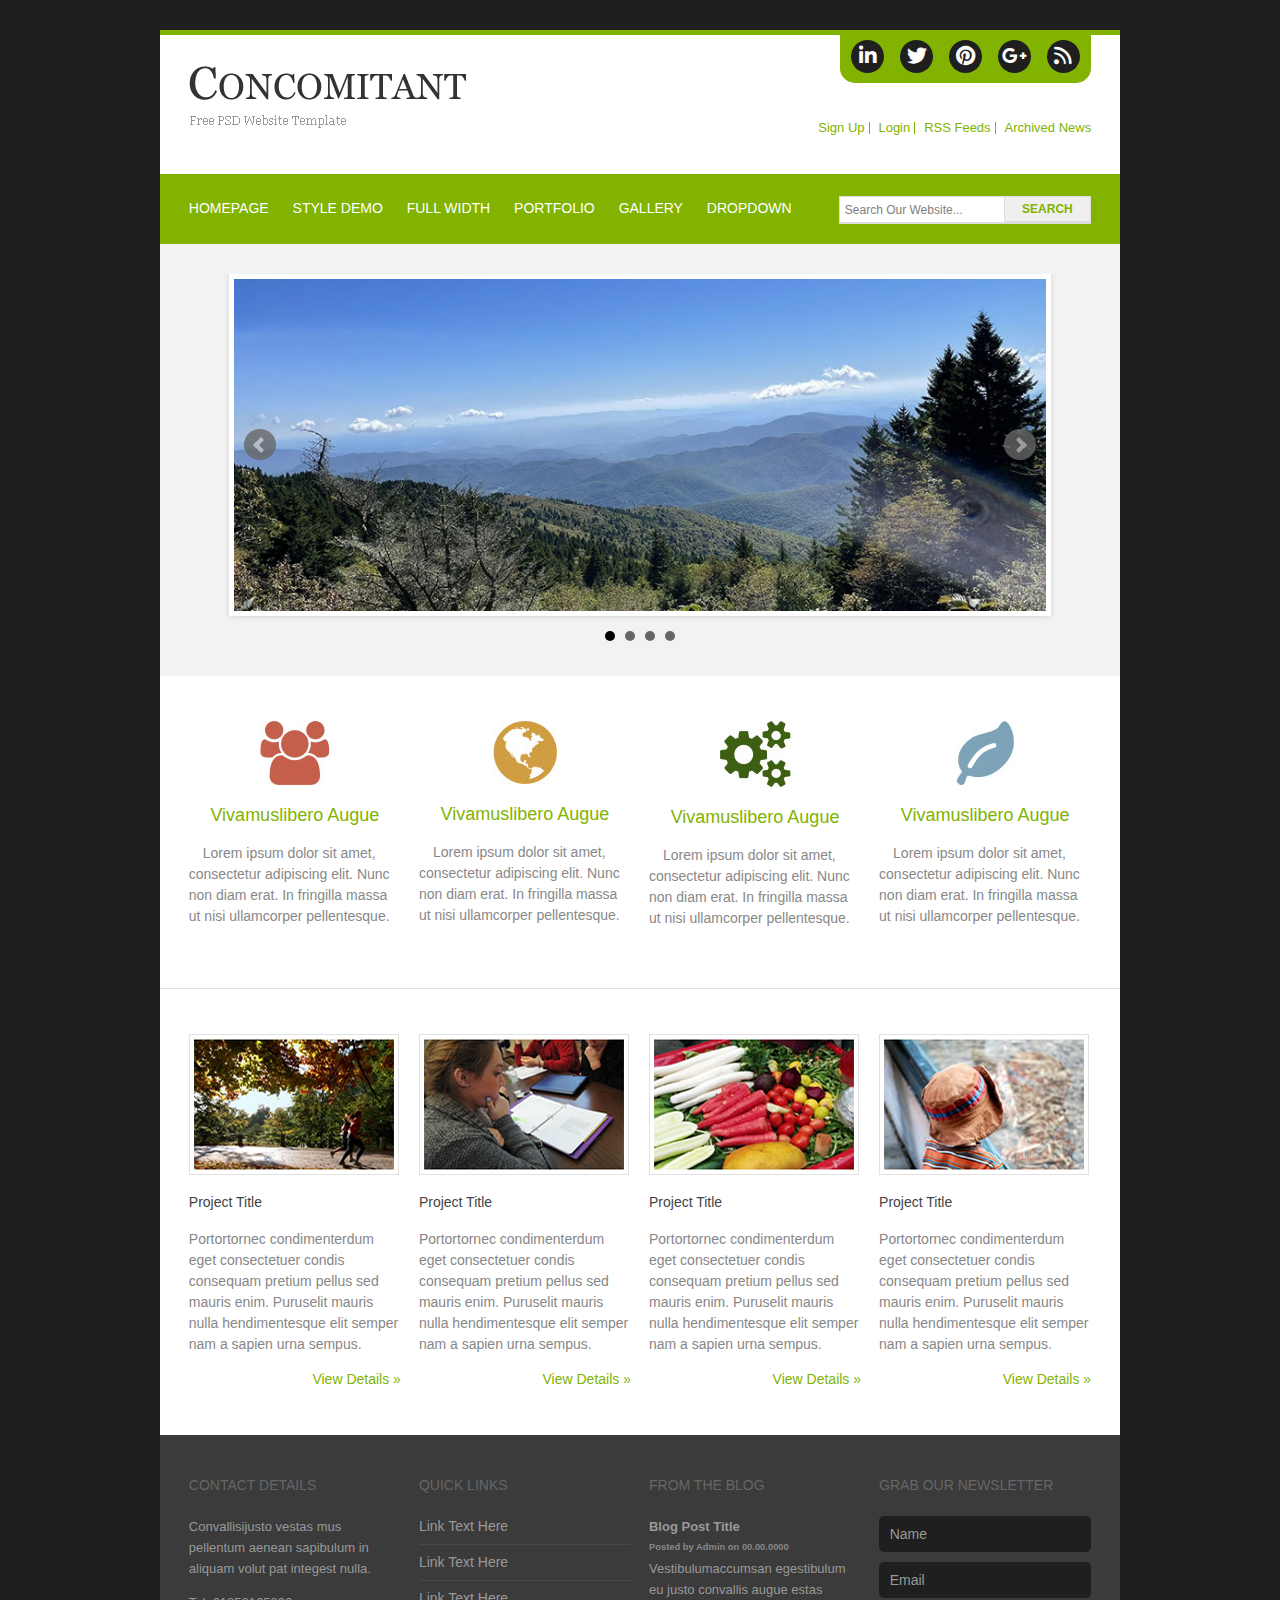
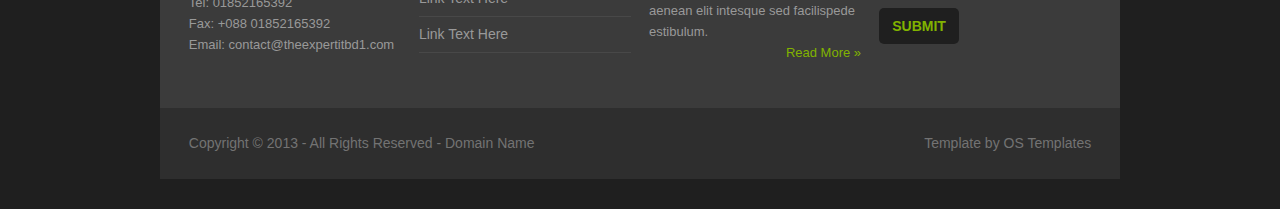
<file: index.html>
<!DOCTYPE html>
<html lang="en">
<head>
    <meta charset="UTF-8">
    <meta http-equiv="X-UA-Compatible" content="IE=edge">
    <meta name="viewport" content="width=device-width, initial-scale=1.0">
    <link rel="stylesheet" href="css/all.min.css">
    <link rel="stylesheet" href="css/fontawesome.min.css">
    <link rel="stylesheet" href="css/bxslider.min.css">
    <link rel="stylesheet" href="style.css">
    <title>Concomitant</title>
	<link rel="icon" type="image/x-icon" href="img/title.png">
</head>
<body>
    <header class="header_area">
        <div id="top_header_area">
            <div class="inner_top_header container">
                <div class="content">
                    <div class="social_area">
                        <ul>
                            <li><a href=""><i class="fab fa-linkedin-in"></i></a></li>
                            <li><a href=""><i class="fab fa-twitter"></i></a></li>
                            <li><a href=""><i class="fab fa-pinterest"></i></a></li>
                            <li><a href=""><i class="fab fa-google-plus-g"></i></a></li>
                            <li><a href=""><i class="fas fa-rss"></i></a></li>
                        </ul>
                    </div>
                </div>
            </div>
        </div>
        <div id="main_header_area">
            <div class="inner_header container">
                <div class="content">
                    <div class="logo_area">
                        <a href="index.html">
                            <img src="img/logo.png" alt="Logo">
                        </a>
                    </div>
                    <div class="mini_menu">
                        <ul>
                            <li><a href="">Sign Up</a></li>
                            <li><a href="">Login</a></li>
                            <li><a href="">RSS Feeds</a></li>
                            <li><a href="">Archived News</a></li>
                        </ul>
                    </div>
                </div>
            </div>
        </div>
        <div id="main_menu_area">
            <div class="inner_menu container">
                <div class="content">
                    <nav class="main_memu">
                        <ul>
                            <li><a href="">HOMEPAGE</a></li>
                            <li><a href="">STYLE DEMO</a></li>
                            <li><a href="">FULL WIDTH</a></li>
                            <li><a href="">PORTFOLIO</a></li>
                            <li><a href="">GALLERY</a></li>
                            <li><a href="">DROPDOWN</a></li>
                        </ul>
                    </nav>
                    <div class="search_area">
                        <form action="">
                            <input type="text" placeholder="Search Our Website...">
                            <input type="submit" value="SEARCH">
                        </form>
                    </div>
                </div>
            </div>
        </div>
    </header>
    <section id="slider_area">
        <div class="inner_slider container">
            <div class="content slider_content">
                <div class="slider">
                    <div class="item">
                        <div class="slider_caption">
                            <h2>Welcome</h2>
                        </div>
                        <img src="img/slider_01.jpg" alt="">
                    </div>
                    <div class="item">
                        <img src="img/slider_02.jpg" alt="">
                    </div>
                    <div class="item">
                        <img src="img/slider_03.jpg" alt="">
                    </div>
                    <div class="item">
                        <img src="img/slider_04.jpg" alt="">
                    </div>
                </div>
            </div>
        </div>
    </section>
    <section id="service_area">
        <div class="inner_service container">
            <div class="content">
                <div class="child_service _four_">
                    <img src="img/service_01.jpg" alt="">
                    <h2><a href="">Vivamuslibero Augue</a></h2>
                    <p>Lorem ipsum dolor sit amet, consectetur adipiscing elit. Nunc non diam erat. In fringilla massa ut nisi ullamcorper pellentesque.</p>
                </div>
                <div class="child_service _four_">
                    <img src="img/service_02.jpg" alt="">
                    <h2><a href="">Vivamuslibero Augue</a></h2>
                    <p>Lorem ipsum dolor sit amet, consectetur adipiscing elit. Nunc non diam erat. In fringilla massa ut nisi ullamcorper pellentesque.</p>
                </div>
                <div class="child_service _four_">
                    <img src="img/service_03.jpg" alt="">
                    <h2><a href="">Vivamuslibero Augue</a></h2>
                    <p>Lorem ipsum dolor sit amet, consectetur adipiscing elit. Nunc non diam erat. In fringilla massa ut nisi ullamcorper pellentesque.</p>
                </div>
                <div class="child_service _four_">
                    <img src="img/service_04.jpg" alt="">
                    <h2><a href="">Vivamuslibero Augue</a></h2>
                    <p>Lorem ipsum dolor sit amet, consectetur adipiscing elit. Nunc non diam erat. In fringilla massa ut nisi ullamcorper pellentesque.</p>
                </div>
            </div>
        </div>
    </section>
    <section id="work_area">
        <div class="inner_work container">
            <div class="content">
                <div class="child_work _four_">
                    <img src="img/work_01.png" alt="">
                    <h3><a href="">Project Title</a></h3>
                    <p>Portortornec condimenterdum eget consectetuer condis consequam pretium pellus sed mauris enim. Puruselit mauris nulla hendimentesque elit semper nam a sapien urna sempus.</p>
                    <a href="">View Details »</a>
                </div>
                <div class="child_work _four_">
                    <img src="img/work_02.png" alt="">
                    <h3><a href="">Project Title</a></h3>
                    <p>Portortornec condimenterdum eget consectetuer condis consequam pretium pellus sed mauris enim. Puruselit mauris nulla hendimentesque elit semper nam a sapien urna sempus.</p>
                    <a href="">View Details »</a>
                </div>
                <div class="child_work _four_">
                    <img src="img/work_03.png" alt="">
                    <h3><a href="">Project Title</a></h3>
                    <p>Portortornec condimenterdum eget consectetuer condis consequam pretium pellus sed mauris enim. Puruselit mauris nulla hendimentesque elit semper nam a sapien urna sempus.</p>
                    <a href="">View Details »</a>
                </div>
                <div class="child_work _four_">
                    <img src="img/work_04.png" alt="">
                    <h3><a href="">Project Title</a></h3>
                    <p>Portortornec condimenterdum eget consectetuer condis consequam pretium pellus sed mauris enim. Puruselit mauris nulla hendimentesque elit semper nam a sapien urna sempus.</p>
                    <a href="">View Details »</a>
                </div>
            </div>
        </div>
    </section>
    <footer id="footer_area">
        <div class="inner_footer container">
            <div class="content">
                <div class="child_footer _four_">
                    <h3>CONTACT DETAILS</h3>
                    <p>Convallisijusto vestas mus pellentum aenean sapibulum in aliquam volut pat integest nulla.</p>
                    <p><a href="tel: 01852165392">Tel: 01852165392</a><br>
                        <a href="fax: +088 01852165392">Fax: +088 01852165392</a><br>
                        <a href="mailto: theexpertitbd1@gmail.com">Email: contact@theexpertitbd1.com</a></p>
                </div>
                <div class="child_footer _four_">
                    <h3>QUICK LINKS</h3>
                    <ul>
                        <li><a href="">Link Text Here</a></li>
                        <li><a href="">Link Text Here</a></li>
                        <li><a href="">Link Text Here</a></li>
                        <li><a href="">Link Text Here</a></li>
                    </ul>
                </div>
                <div class="child_footer _four_">
                    <h3>FROM THE BLOG</h3>
                    <div class="child_blog">
                    <h4><a href="">Blog Post Title</a></h4>
                    <h6>Posted by Admin on <span>00.00.0000</span></h6>
                    <p>Vestibulumaccumsan egestibulum eu justo convallis augue estas aenean elit intesque sed facilispede estibulum.</p>
                    <a href="">Read More »</a>
                    </div>
                </div>
                <div class="child_footer _four_">
                    <h3>GRAB OUR NEWSLETTER</h3>
                    <form action="">
                        <input type="text" placeholder="Name">
                        <input type="email" placeholder="Email">
                        <input type="submit" value="SUBMIT">
                    </form>
                </div>
            </div>
        </div>
        <div id="copyright_area">
            <div class="inner_copyright container">
                <div class="content">
                    <div class="left_copyright">
                        <p>Copyright © 2013 - All Rights Reserved - Domain Name</p>
                    </div>
                    <div class="right_copyright">
                        <p>Template by OS Templates</p>
                    </div>
                </div>
            </div>
        </div>
    </footer>




    <script src="https://ajax.googleapis.com/ajax/libs/jquery/3.1.1/jquery.min.js"></script>
    <script src="js/bxslider.min.js"></script>
    <script src="js/main.js"></script>
</body>
</html>
</file>
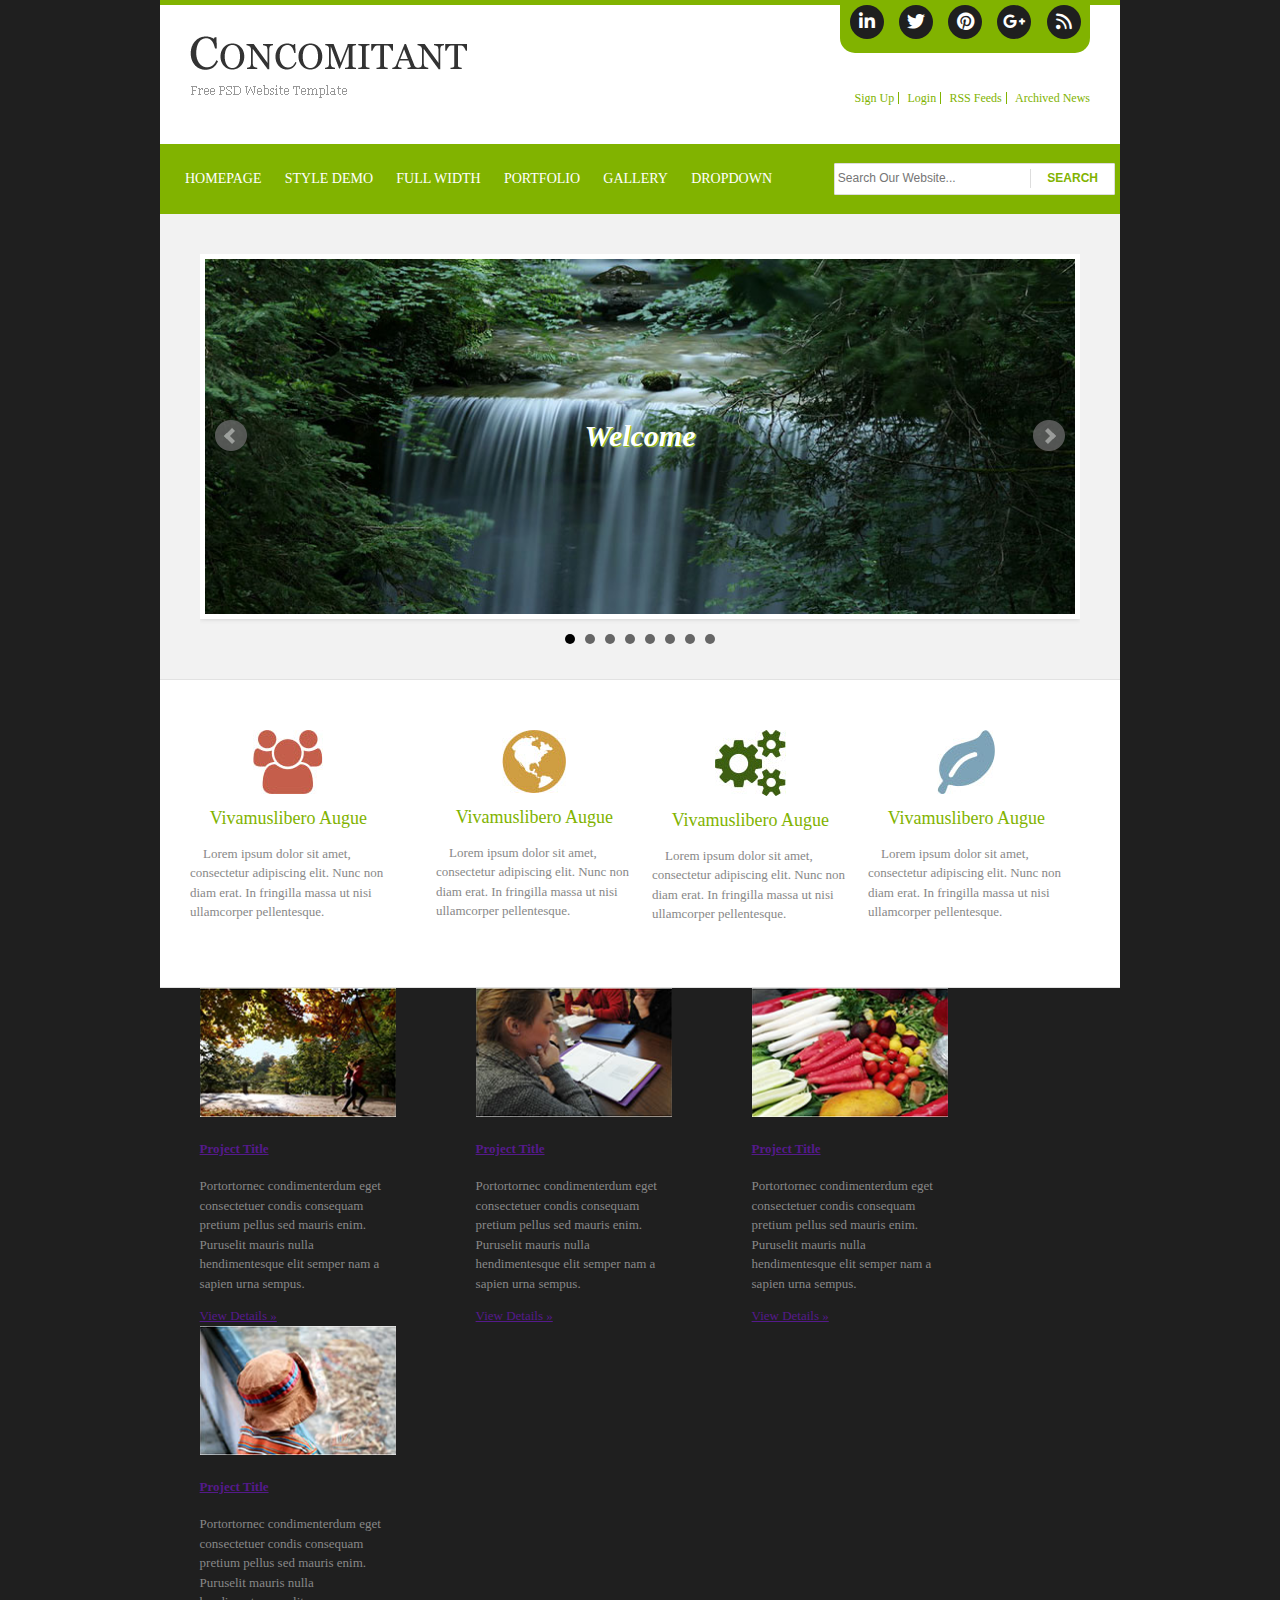
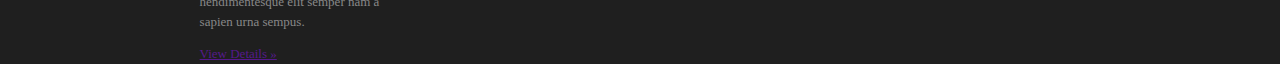
<file: index_wrong.html>
<!DOCTYPE html>
<html lang="en">
<head>
    <meta charset="UTF-8">
    <meta http-equiv="X-UA-Compatible" content="IE=edge">
    <meta name="viewport" content="width=device-width, initial-scale=1.0">
    <link rel="stylesheet" href="css/all.min.css">
    <link rel="stylesheet" href="css/fontawesome.min.css">
    <link rel="stylesheet" href="css/bxslider.min.css">
    <link rel="stylesheet" href="style_wrong.css">
    <title>Concomitant</title>
</head>
<body>
    <header class="header_area">
        <div id="top_header_area">
            <div class="inner_top_header container">
                <div class="social_area">
                    <ul>
                        <li><a href=""><i class="fab fa-linkedin-in"></i></a></li>
                        <li><a href=""><i class="fab fa-twitter"></i></a></li>
                        <li><a href=""><i class="fab fa-pinterest"></i></a></li>
                        <li><a href=""><i class="fab fa-google-plus-g"></i></a></li>
                        <li><a href=""><i class="fas fa-rss"></i></a></li>
                    </ul>
                </div>
            </div>
        </div>

        <div id="main_header_area">
            <div class="inner_header_area container">
                <div class="logo_area">
                    <a href="index.html">
                        <img src="img/logo.png" alt="Logo">
                    </a>
                </div>
                <div class="mini_menu_area">
                    <ul>
                        <li><a href="">Sign Up</a></li>
                        <li><a href="">Login</a></li>
                        <li><a href="">RSS Feeds</a></li>
                        <li><a href="">Archived News</a></li>
                    </ul>
                </div>
            </div>
        </div>

        <div id="main_menu">
            <div class="inner_menu container">
                <nav class="main_menu">
                    <ul>
                        <li><a href="">HOMEPAGE</a></li>
                        <li><a href="">STYLE DEMO</a></li>
                        <li><a href="">FULL WIDTH</a></li>
                        <li><a href="">PORTFOLIO</a></li>
                        <li><a href="">GALLERY</a></li>
                        <li><a href="">DROPDOWN</a></li>
                    </ul>
                </nav>
                <div class="search_area">
                    <form action="">
                        <input type="text" placeholder="Search Our Website...">
                        <input type="submit" value="SEARCH">
                    </form>
                </div>
            </div>
        </div>
    </header>

    <section id="slider_area">
        <div class="background_generat container">
        <div class="inner_slider">
            <div class="slider">
                <div class="item">
                    <div class="slider_caption">
                        <h2>Welcome</h2>
                    </div>
                    <img src="img/slider_01.jpg" alt="">
                </div>
                <div class="item">
                    <img src="img/slider_02.jpg" alt="">
                </div>
                <div class="item">
                    <img src="img/slider_03.jpg" alt="">
                </div>
                <div class="item">
                    <img src="img/slider_04.jpg" alt="">
                </div>
                <div class="item">
                    <img src="img/slider_05.jpg" alt="">
                </div>
                <div class="item">
                    <img src="img/slider_06.jpg" alt="">
                </div>
                <div class="item">
                    <img src="img/slider_07.jpg" alt="">
                </div>
                <div class="item">
                    <img src="img/slider_08.jpg" alt="">
                </div>
            </div>
        </div>
        </div>
    </section>

    <section id="service_area">
        <div class="inner_service container">
            <div class="child_service">
                <img src="img/service_01.jpg" alt="">
                <h2>Vivamuslibero Augue</h2>
                <p>Lorem ipsum dolor sit amet, consectetur adipiscing elit. Nunc non diam erat. In fringilla massa ut nisi ullamcorper pellentesque.</p>
            </div>
            <div class="child_service">
                <img src="img/service_02.jpg" alt="">
                <h2>Vivamuslibero Augue</h2>
                <p>Lorem ipsum dolor sit amet, consectetur adipiscing elit. Nunc non diam erat. In fringilla massa ut nisi ullamcorper pellentesque.</p>
            </div>
            <div class="child_service">
                <img src="img/service_03.jpg" alt="">
                <h2>Vivamuslibero Augue</h2>
                <p>Lorem ipsum dolor sit amet, consectetur adipiscing elit. Nunc non diam erat. In fringilla massa ut nisi ullamcorper pellentesque.</p>
            </div>
            <div class="child_service">
                <img src="img/service_04.jpg" alt="">
                <h2>Vivamuslibero Augue</h2>
                <p>Lorem ipsum dolor sit amet, consectetur adipiscing elit. Nunc non diam erat. In fringilla massa ut nisi ullamcorper pellentesque.</p>
            </div>
        </div>
    </section>

    <section id="work_area">
        <div class="inner_work container">
            <div class="child_work">
                <img src="img/work_01.png" alt="">
                <h4><a href="">Project Title</a></h4>
                <p>Portortornec condimenterdum eget consectetuer condis consequam pretium pellus sed mauris enim. Puruselit mauris nulla hendimentesque elit semper nam a sapien urna sempus.</p>
                <a href="">View Details »</a>
            </div>
            <div class="child_work">
                <img src="img/work_02.png" alt="">
                <h4><a href="">Project Title</a></h4>
                <p>Portortornec condimenterdum eget consectetuer condis consequam pretium pellus sed mauris enim. Puruselit mauris nulla hendimentesque elit semper nam a sapien urna sempus.</p>
                <a href="">View Details »</a>
            </div>
            <div class="child_work">
                <img src="img/work_03.png" alt="">
                <h4><a href="">Project Title</a></h4>
                <p>Portortornec condimenterdum eget consectetuer condis consequam pretium pellus sed mauris enim. Puruselit mauris nulla hendimentesque elit semper nam a sapien urna sempus.</p>
                <a href="">View Details »</a>
            </div>
            <div class="child_work">
                <img src="img/work_04.png" alt="">
                <h4><a href="">Project Title</a></h4>
                <p>Portortornec condimenterdum eget consectetuer condis consequam pretium pellus sed mauris enim. Puruselit mauris nulla hendimentesque elit semper nam a sapien urna sempus.</p>
                <a href="">View Details »</a>
            </div>
        </div>
    </section>


    <script src="https://ajax.googleapis.com/ajax/libs/jquery/3.1.1/jquery.min.js"></script>
    <script src="js/bxslider.min.js"></script>
    <script src="js/main.js"></script>
</body>
</html>
</file>
<file: style.css>
/*==========================================
    Common CSS
==========================================*/
body{
    color: #888888;
    font-size: 14px;
    font-family: Georgia, sans-serif;
    line-height: 1.5em;
    margin: 0;
    background: #1f1f1f;
}
.container{
    width: 96%;
    max-width: 960px;
    margin: 0 auto;
}
img{
    max-width: 100%;
    height: auto;
}
._four_{
    width: 23.5%;
    float: left;
    margin: 0 1%;
}
._four_:first-child{
    margin-left: 0;
}
._four_:last-child{
    margin-right: 0;
}
/*==========================================
    Top Header Area CSS
==========================================*/
.header_area{
    width: 100%;
    clear: both;
}
#top_header_area{
    width: 100%;
    margin-top: 30px;
    background: #1f1f1f;
}
.inner_top_header{
    border-top: 5px solid #81b300;
    background: #ffffff;
}
.content{
    box-sizing: border-box;
    padding: 0 3%;
    overflow: hidden;
}

.social_area{
    float: right;
    width: 251px;
    height: 48px;
    background: #81b300;
    border-bottom-left-radius: 15px;
    border-bottom-right-radius: 15px;
    display: flex;
    justify-content: center;
    align-items: center;
}
.social_area ul{
    margin: 0;
    padding: 0;
    list-style: none;
    text-align: center;
    margin-top: -5px;
}
.social_area ul li{
    display: inline-block;
    margin: 0 6px;
}
.social_area ul li a{
    display: block;
    text-decoration: none;
}
.social_area ul li a i{
    width: 33px;
    height: 33px;
    background: #1f1f1f;
    border-radius: 50%;
    text-align: center;
    color: #ffffff;
    font-size: 20px;
    box-sizing: border-box;
    padding-top: 6px;
    transition: 0.5s;
}
.social_area ul li a:hover i{background: #425a01;}
.social_area ul li a:hover i.fa-linkedin-in{background: #0e76a8;} 
.social_area ul li a:hover i.fa-twitter{background: #00acee;} 
.social_area ul li a:hover i.fa-pinterest{background: #c8232c;} 
.social_area ul li a:hover i.fa-google-plus-g{background: #dc4a38;} 
.social_area ul li a:hover i.fa-rss{background: #ee802f;}

/*==========================================
    Main Header Area CSS
==========================================*/
#main_header_area{
    width: 100%;
    clear: both;
    background: #1f1f1f;
}
.inner_header{
    background: #ffffff;
    padding: 34px 0 36px;
}
.logo_area{
    width: 285px;
    float: left;
    position: absolute;
    top: 66px;
}
.mini_menu{
    float: right;
}
.mini_menu ul{
    margin: 0;
    padding: 0;
    list-style: none;
    text-align: right;
}
.mini_menu ul li{
    display: inline-block;
    margin-left: 10px;
    position: relative;
}
.mini_menu ul li::after{
    content: "";
    position: absolute;
    top: 5px;
    right: -5px;
    width: 1px;
    height: 12px;
    background: #81b300;
}
.mini_menu ul li:last-child::after{
    display: none;
}
.mini_menu ul li a{
    color: #81b300;
    font-size: 13px;
    text-decoration: none;
}

/*==========================================
    Main Menu Area CSS
==========================================*/
#main_menu_area{
    width: 100%;
    clear: both;
    background: #1f1f1f;
}
.inner_menu{
    background: #81b300;
    height: 70px;
}
.main_memu{
    float: left;
    width: 72%;
    margin-top: 24px;
}
.main_memu ul{
    margin: 0;
    padding: 0;
    list-style: none;
    text-align: left;
}
.main_memu ul li{
    display: inline-block;
    margin-right: 20px;
}
.main_memu ul li:last-child{
    margin-right: 0;
}
.main_memu ul li a{
    color: #ffffff;
    font-size: 14px;
    text-decoration: none;
    transition: 0.5s;
}
.main_memu ul li a:hover{
    color: #000000;
}
.search_area{
    float: right;
    width: 28%;
    margin-top: 22px;
}
.search_area form{
    float: right;
    width: 99%;
    max-width: 285px;
    background: #dddddd;
    padding: .5%;
}
.search_area input{
    width: 61.5%;
    float: left;
    border: 0px solid;
    padding: 5px 2%;
    color: #7f7f7f;
}
.search_area input::placeholder{
    font-size: 12px;
    color: #7f7f7f;
}

.search_area input[type="submit"]{
    width: 34%;
    float: right;
    color: #81b300;
    font-size: 12px;
    font-weight: bold;
}

/*==========================================
    Slider Area CSS
==========================================*/
#slider_area{
    width: 100%;
    clear: both;
    background: #1f1f1f;
}
.inner_slider{
    background: #f2f2f2;
    display: flex;
    justify-content: center;
    align-items: center;
    padding-top: 30px;
}
.slider_content{
    max-width: 880px;
}
.item{
    position: relative;
}
.slider_caption{
    width: 100%;
    text-align: center;
    position: absolute;
    left: 50%;
    top: 50%;
    transform: translate(-50%, -50%);
}
.slider_caption h2{
    color: #ffffff;
    font-size: 30px;
    text-shadow: 1px 1px 1px #00ffff;
}


/*==========================================
    Service Area CSS
==========================================*/
#service_area{
    width: 100%;
    background: #1f1f1f;
    clear: both;
}
.inner_service{
    background: #ffffff;
}

.inner_service .content{
    border-bottom: 1px solid #e2e2e2;
}

.child_service{
    padding: 45px 0;
}
.child_service img{
    display: block;
    margin: 0 auto;
}

.child_service h2{
    font-weight: normal;
    text-align: center;
}
.child_service h2 a{
    text-decoration: none;
    color: #81b300;
    font-size: 18px;
}
.child_service p{
    color: #888888;
    font-size: 14px;
    text-indent: 14px;
}


/*==========================================
    Work Area CSS
==========================================*/
#work_area{
    width: 100%;
    clear: both;
    background: #1f1f1f;
}
.inner_work{
    background: #ffffff;
    padding: 45px 0;
}
.child_work img{
    display: block;
    border: 1px solid #e2e2e2;
    padding: 4px;
    margin: 0;
}
.child_work h3{
    font-weight: normal;
}
.child_work h3 a{
    color: #444444;
    font-size: 14px;
    text-decoration: none;
    transition: 0.5s;
    float: none;
}
.child_work h3 a:hover{
    color: #81b300;
}
.child_work p{
    color: #878787;
    font-size: 14px;
}
.child_work a{
    display: block;
    float: right;
    clear: both;
    color: #81b300;
    font-size: 14px;
    text-decoration: none;
}
.child_work a:hover{
    color: #ba2e1f;
}


/*==========================================
    Footer Area CSS
==========================================*/
#footer_area{
    width: 100%;
    clear: both;
    background: #1f1f1f;
}
.inner_footer{
    background: #3b3b3b;
    padding: 40px 0;
}
.child_footer h3{
    margin: 0;
    color: #666666;
    font-size: 14px;
    font-weight: normal;
    margin-bottom: 20px;
}
.child_footer p{
    color: #999999;
    font-size: 13px;
}
.child_footer p a{
    color: #999999;
    text-decoration: none;
}
.child_footer p a:hover{
    color: #81b300;
}

.child_footer ul{
    margin: 0;
    padding: 0;
    list-style: none;
    text-align: left;
}
.child_footer ul li{
    display: block;
    padding: 7px 0;
    border-bottom: 1px solid #484848;
}
.child_footer ul li:first-child{
    padding-top: 0;
}
.child_footer ul li a{
    color: #999999;
    font-size: 12;
    text-decoration: none;
    margin: 0;
    display: block;
}
.child_footer ul li a:hover{
    color: #81b300;
}
.child_footer h4{
    font-weight: bold;
    font-size: 13px;
    margin-bottom: 0;
}
.child_footer h4 a{
    color: #999999;
    font-size: 13px;
    text-decoration: none;
    float: none;
}
.child_footer h4 a:hover{
    color: #81b300;
}
.child_footer h6{
    margin: 0;
}
.child_blog p{
    margin: 0;
}
.child_blog a{
    float: right;
    color: #81b300;
    font-size: 13px;
    text-decoration: none;
}
.child_footer input{
    width: 90%;
    background: #1f1f1f;
    padding: 10px 5%;
    margin-bottom: 10px;
    border: 0px solid;
    border-radius: 5px;
    color: #999999;
    font-size: 14px;
}
.child_footer input::placeholder{
    color: #999999;
    font-size: 14px;
}
.child_footer input[type="submit"]{
    width: 80px;
    color: #81b300;
    font-size: 14px;
    text-transform: uppercase;
    font-weight: bold;
    cursor: pointer;
}
.child_footer input[type="submit"]:hover{
    background: #81b300;
    color: #ffffff;
}

/*==========================================
    Copyright Area CSS
==========================================*/
#copyright_area{
    width: 100%;
    clear: both;
    background: #1f1f1f;
    padding-bottom: 30px;
}
.inner_copyright{
    background: #2e2e2e;
    padding: 25px 0;
}
.inner_copyright p{
    margin: 0;
    color: #737373;
    font-size: 14px;
}
.left_copyright{
    float: left;
    width: 65%;
}
.right_copyright{
    float: right;
    width: 35%;
    text-align: right;
}
</file>
<file: style_wrong.css>
/*=====================================
    Common CSS
======================================*/
body{
    color: #888888;
    font-size: 13px;
    font-family: Georgia, snas-serif;
    line-height: 1.5em;
    margin: 0;
    background: #1f1f1f;
}
.container{
    width: 96%;
    max-width: 960px;
    margin: 0 auto;
}
img{
    max-width: 100%;
    height: auto;
}
/*=====================================
    Top Header CSS
======================================*/
.header_area{
    width: 100%;
    clear: both;
}
#top_header_area{
    width: 100%;
}
.inner_top_header{
    overflow: hidden;
    background: #ffffff;
    border-top: 5px solid #81b300;
}
.social_area{
    float: right;
    width: 250px;
    height: 48px;
    background: #81b300;
    border-bottom-left-radius: 15px;
    border-bottom-right-radius: 15px;
    margin-right: 30px;
}
.social_area ul{
    margin: 0;
    padding: 0;
    list-style: none;
    text-align: center;
}
.social_area ul li{
    display: inline-block;
}
.social_area ul li a{
    display: block;
    margin: 0 6px;
    text-decoration: none;
}
.social_area ul li a i{
    width: 34px;
    height: 34px;
    background: #1f1f1f;
    color: #ffffff;
    text-align: center;
    font-size: 18px;
    border-radius: 50%;
    box-sizing: border-box;
    padding-top: 7px;
    transition: 0.5s;
}
.social_area ul li a:hover i{
    background: #6c9504;
}
.social_area ul li a:hover i.fa-linkedin-in{background: #0e76a8;} 
.social_area ul li a:hover i.fa-twitter{background: #00acee;} 
.social_area ul li a:hover i.fa-pinterest{background: #c8232c;} 
.social_area ul li a:hover i.fa-google-plus-g{background: #dc4a38;} 
.social_area ul li a:hover i.fa-rss{background: #ee802f;}

/*=====================================
    Main Header CSS
======================================*/
#main_header_area{
    width: 100%;
    clear: both;
}
.inner_header_area{
    overflow: hidden;
    padding: 35px 0;
    background: #ffffff;
}
.logo_area{
    float: left;
    width: 290px;
    position: absolute;
    top: 36px;
    padding-left: 30px;
}
.mini_menu_area{
    float: right;
    padding-right: 30px;
}
.mini_menu_area ul{
    margin: 0;
    padding: 0;
    list-style: none;
}
.mini_menu_area ul li{
    display: inline-block;
    margin-left: 10px;
    position: relative;
}
.mini_menu_area ul li::after{
    content: "";
    position: absolute;
    top: 4px;
    right: -5px;
    width: 1px;
    height: 12px;
    background: #81b300;
}
.mini_menu_area ul li:last-child::after{display: none}

.mini_menu_area ul li a{
    color: #81b300;
    font-size: 12px;
    text-decoration: none;
    transition: 0.5s;
}
.mini_menu_area ul li a:hover{color: #658a08;} 
/*=====================================
    Main Menu CSS
======================================*/
#main_menu{
    width: 100%;
    clear: both;
}
.inner_menu{
    overflow: hidden;
    height: 70px;
    display: flex;
    justify-content: center;
    align-items: center;
    background: #81b300;
}
.main_menu{
    float: left;
    width: 70%;
    padding: 0 15px;
}
.main_menu ul{
    margin: 0;
    padding: 0;
    list-style: none;
    text-align: left;
    padding-left: 10px;
}
.main_menu ul li{
    display: inline-block;
    margin-right: 20px;
}
.main_menu ul li a{
    color: #ffffff;
    font-size: 14px;
    display: block;
    text-decoration: none;
    transition: 0.5s;
}
.main_menu ul li a:hover{
    color: #000000;
}

.search_area{
    float: right;
    width: 30%;
}
.search_area form{
    width: 100%;
    max-width: 280px;
    height: 20px;
    float: right;
    background: #ffffff;
    padding: 5px 0;
    border: 1px solid #dddddd;
    margin-right: 5px;
    border-radius: 1px;
}
.search_area form input{
    width: 68%;
    float: left;
    padding: 1% 1%;
    border: 0px solid;
    background: #ffffff;
    font-size: 12px;
}
.search_area form input[type="submit"]{
    width: 30%;
    float: right;
    color: #81b300;
    text-transform: uppercase;
    border-left: 1px solid #dddddd;
    cursor: pointer;
    font-weight: bold;
    transition: 0.5s;
}
.search_area form input[type="submit"]:hover{
    color: #000000;
}

/*=====================================
    Slider Area CSS
======================================*/
#slider_area{
    width: 100%;
}
.inner_slider{
    overflow: hidden;
    width: 96%;
    max-width: 880px;
}
.background_generat{
    padding: 40px 0 0px;
    background: #f2f2f2;
    display: flex;
    justify-content: center;
    align-items: center;
}
.item{
    position: relative;
}
.slider_caption{
    position: absolute;
    width: 100%;
    text-align: center;
    left: 50%;
    top: 50%;
    transform: translate(-50%, -50%);
}
.slider_caption h2{
    color: #ffffff;
    font-size: 30px;
    font-style: italic;
    text-shadow: 1px 1px 1px #81b300, 1px 1px 1px #ffffff;
}

/*=====================================
    Service Area CSS
======================================*/
#service_area{
    width: 100%;
    clear: both;
}
.inner_service{
    overflow: hidden;
    background: #ffffff;
    padding: 50px 0;
    border-top: 1px solid #e2e2e2;
    border-bottom: 1px solid #e2e2e2;
}
.child_service, .child_work{
    width: 20.5%;
    float: left;
    margin: 0 1%;
    padding-left: 30px;
    padding-right: 30px;

}
.child_service:first-child{margin-left: 0;}
.child_service:nth-child(2){padding: 0;}
.child_service:nth-child(3){padding: 0;}
.child_service:nth-child(4){padding-left: 0;}
.child_service:last-child{margin-right: 0;}

.child_service img{
    margin: 0 auto;
    display: block;
}
.child_service h2{
    color: #81b300;
    font-size: 18px;
    font-weight: normal;
    text-align: center;
}
.child_service p{
    color: #888888;
    font-size: 13px;
    text-indent: 13px;
}
</file>
